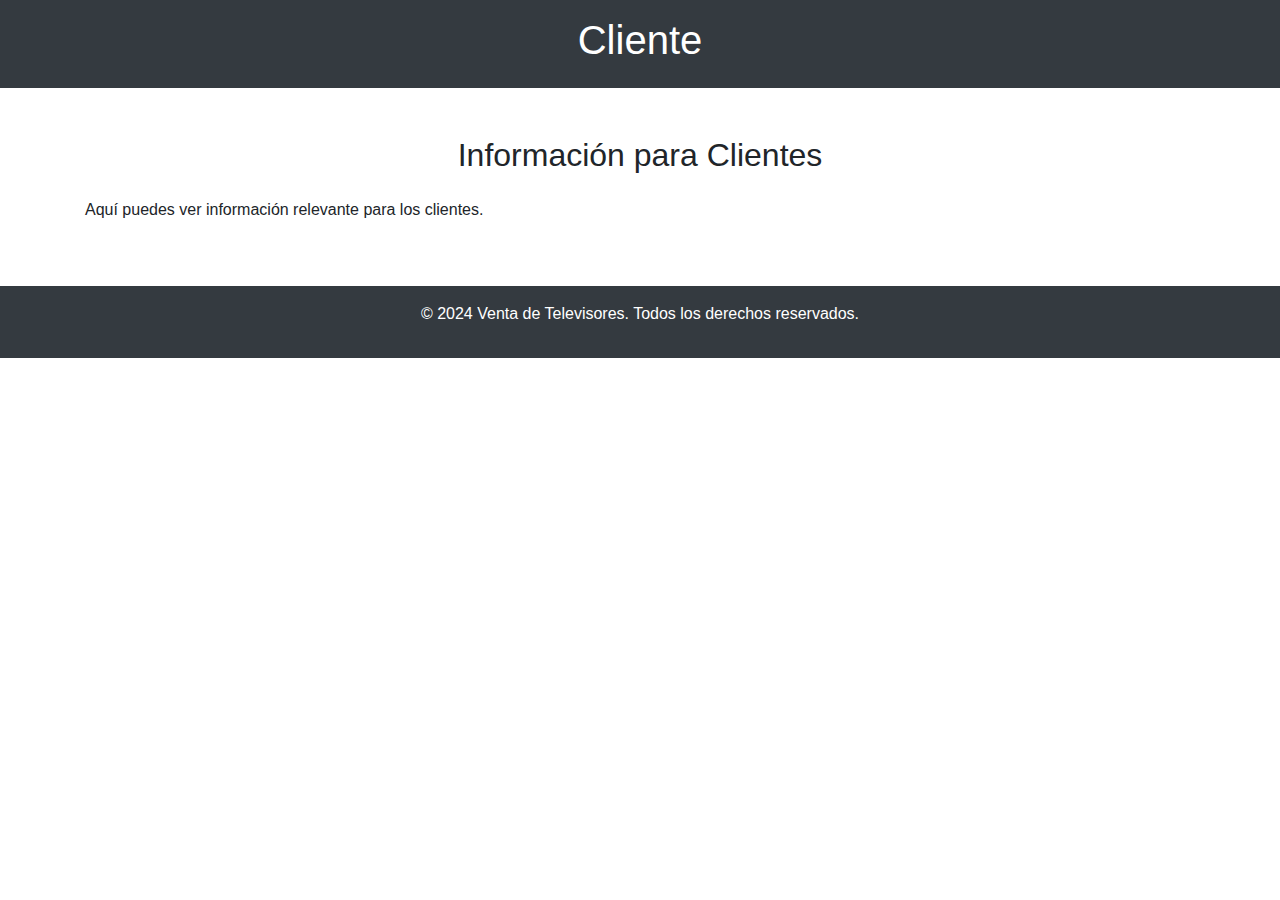
<file: Cliente.html>
<!DOCTYPE html>
<html lang="es">
<head>
    <meta charset="UTF-8">
    <meta name="viewport" content="width=device-width, initial-scale=1.0">
    <title>Cliente - Venta de Televisores</title>
    <link href="https://maxcdn.bootstrapcdn.com/bootstrap/4.5.2/css/bootstrap.min.css" rel="stylesheet">
</head>
<body>
    <header class="bg-dark text-white py-3">
        <div class="container">
            <h1 class="text-center">Cliente</h1>
        </div>
    </header>
    <section id="customer" class="py-5">
        <div class="container">
            <h2 class="text-center mb-4">Información para Clientes</h2>
            <p>Aquí puedes ver información relevante para los clientes.</p>
            <!-- Contenido adicional para clientes -->
        </div>
    </section>
    <footer class="bg-dark text-white text-center py-3">
        <p>&copy; 2024 Venta de Televisores. Todos los derechos reservados.</p>
    </footer>
    <script src="https://code.jquery.com/jquery-3.5.1.slim.min.js"></script>
    <script src="https://cdn.jsdelivr.net/npm/@popperjs/core@2.5.3/dist/umd/popper.min.js"></script>
    <script src="https://maxcdn.bootstrapcdn.com/bootstrap/4.5.2/js/bootstrap.min.js"></script>
</body>
</html>
</file>
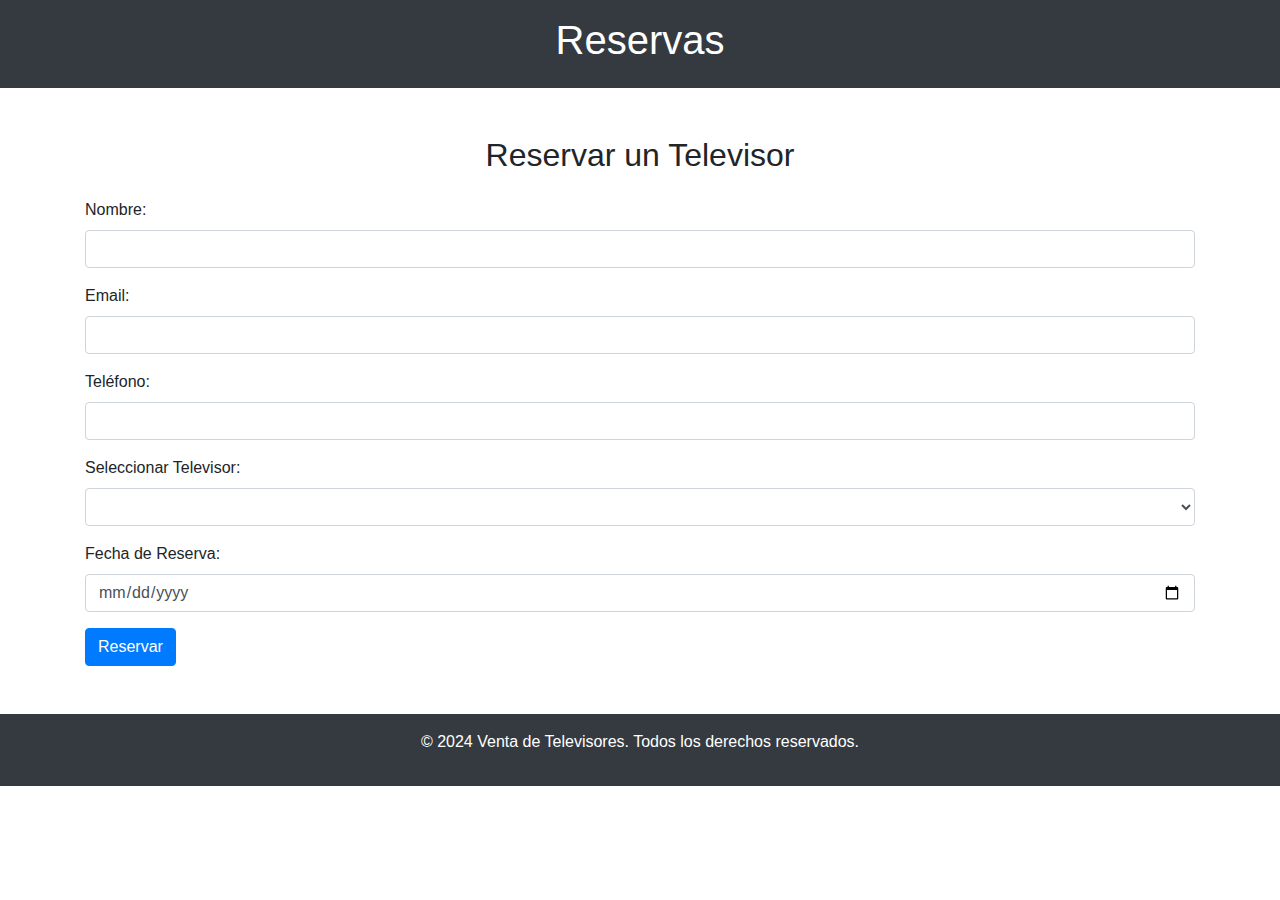
<file: reservas.html>
<!DOCTYPE html>
<html lang="es">
<head>
    <meta charset="UTF-8">
    <meta name="viewport" content="width=device-width, initial-scale=1.0">
    <title>Reservas - Venta de Televisores</title>
    <link href="https://maxcdn.bootstrapcdn.com/bootstrap/4.5.2/css/bootstrap.min.css" rel="stylesheet">
</head>
<body>
    <header class="bg-dark text-white py-3">
        <div class="container">
            <h1 class="text-center">Reservas</h1>
        </div>
    </header>
    <section id="reservas" class="py-5">
        <div class="container">
            <h2 class="text-center mb-4">Reservar un Televisor</h2>
            <form id="reservation-form">
                <div class="form-group">
                    <label for="name">Nombre:</label>
                    <input type="text" class="form-control" id="name" name="name" required>
                </div>
                <div class="form-group">
                    <label for="email">Email:</label>
                    <input type="email" class="form-control" id="email" name="email" required>
                </div>
                <div class="form-group">
                    <label for="phone">Teléfono:</label>
                    <input type="text" class="form-control" id="phone" name="phone" required>
                </div>
                <div class="form-group">
                    <label for="product">Seleccionar Televisor:</label>
                    <select class="form-control" id="product" name="product" required>
                        <!-- Los productos se cargarán aquí -->
                    </select>
                </div>
                <div class="form-group">
                    <label for="date">Fecha de Reserva:</label>
                    <input type="date" class="form-control" id="date" name="date" required>
                </div>
                <button type="submit" class="btn btn-primary">Reservar</button>
            </form>
        </div>
    </section>
    <footer class="bg-dark text-white text-center py-3">
        <p>&copy; 2024 Venta de Televisores. Todos los derechos reservados.</p>
    </footer>
    <script src="https://code.jquery.com/jquery-3.5.1.min.js"></script>
    <script src="https://cdn.jsdelivr.net/npm/@popperjs/core@2.5.3/dist/umd/popper.min.js"></script>
    <script src="https://maxcdn.bootstrapcdn.com/bootstrap/4.5.2/js/bootstrap.min.js"></script>
    <script>
        // Cargar los productos al cargar la página
        $(document).ready(function() {
            fetch('http://localhost:3000/products')
                .then(response => response.json())
                .then(data => {
                    const productSelect = document.getElementById('product');
                    data.forEach(product => {
                        const option = document.createElement('option');
                        option.value = product.id;
                        option.text = product.name;
                        productSelect.add(option);
                    });
                })
                .catch(error => console.error('Error:', error));
        });

        // Manejar el envío del formulario de reserva
        document.getElementById('reservation-form').addEventListener('submit', function(event) {
            event.preventDefault();

            const name = document.getElementById('name').value;
            const email = document.getElementById('email').value;
            const phone = document.getElementById('phone').value;
            const product_id = document.getElementById('product').value;
            const date = document.getElementById('date').value;

            fetch('http://localhost:3000/reservar', {
                method: 'POST',
                headers: {
                    'Content-Type': 'application/json'
                },
                body: JSON.stringify({ name, email, phone, product_id, date })
            })
            .then(response => response.text())
            .then(data => {
                alert(data);
            })
            .catch(error => {
                console.error('Error:', error);
            });
        });
    </script>
</body>
</html>
</file>
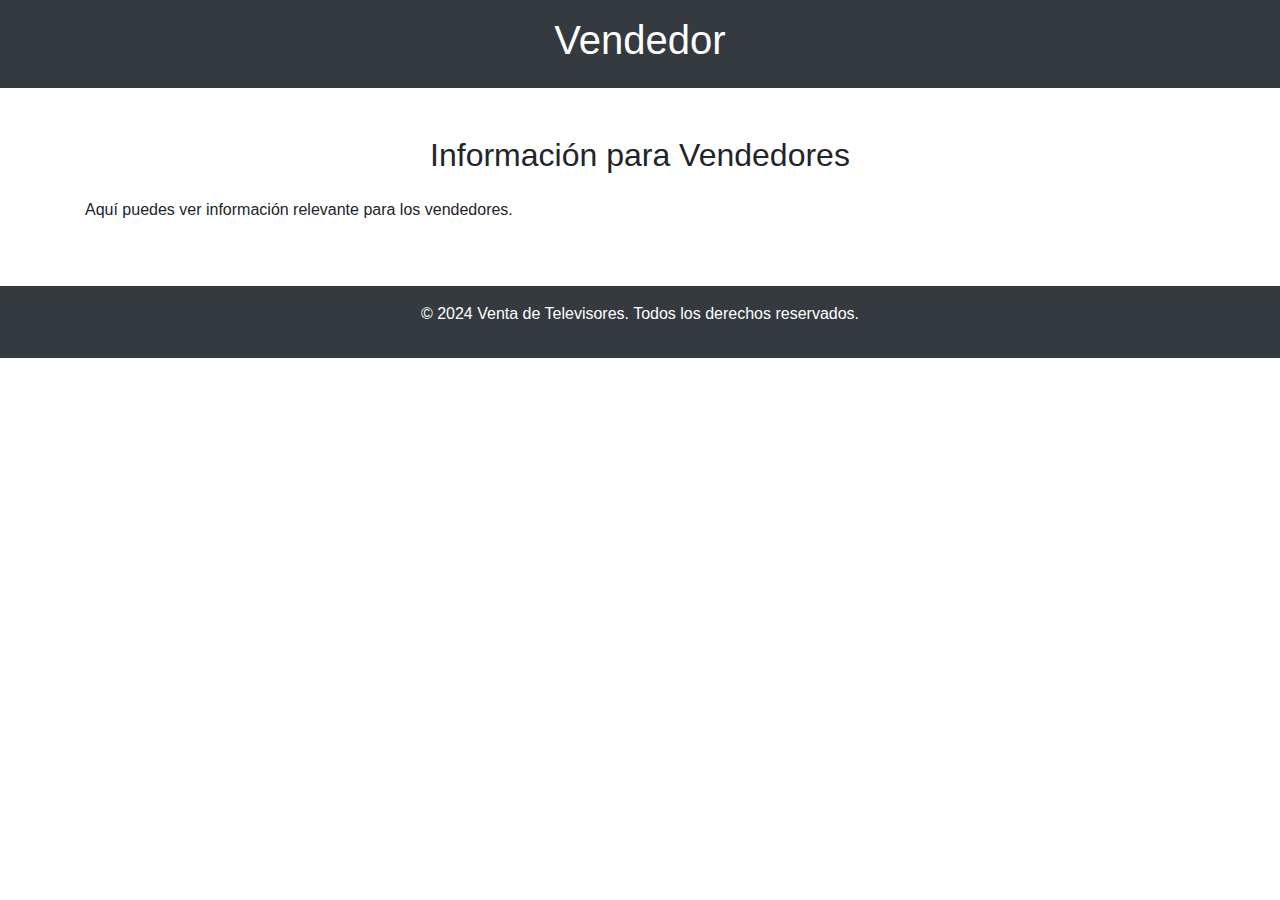
<file: Vendedor.html>
<!DOCTYPE html>
<html lang="es">
<head>
    <meta charset="UTF-8">
    <meta name="viewport" content="width=device-width, initial-scale=1.0">
    <title>Vendedor - Venta de Televisores</title>
    <link href="https://maxcdn.bootstrapcdn.com/bootstrap/4.5.2/css/bootstrap.min.css" rel="stylesheet">
</head>
<body>
    <header class="bg-dark text-white py-3">
        <div class="container">
            <h1 class="text-center">Vendedor</h1>
        </div>
    </header>
    <section id="seller" class="py-5">
        <div class="container">
            <h2 class="text-center mb-4">Información para Vendedores</h2>
            <p>Aquí puedes ver información relevante para los vendedores.</p>
            <!-- Contenido adicional para vendedores -->
        </div>
    </section>
    <footer class="bg-dark text-white text-center py-3">
        <p>&copy; 2024 Venta de Televisores. Todos los derechos reservados.</p>
    </footer>
    <script src="https://code.jquery.com/jquery-3.5.1.slim.min.js"></script>
    <script src="https://cdn.jsdelivr.net/npm/@popperjs/core@2.5.3/dist/umd/popper.min.js"></script>
    <script src="https://maxcdn.bootstrapcdn.com/bootstrap/4.5.2/js/bootstrap.min.js"></script>
</body>
</html>
</file>
